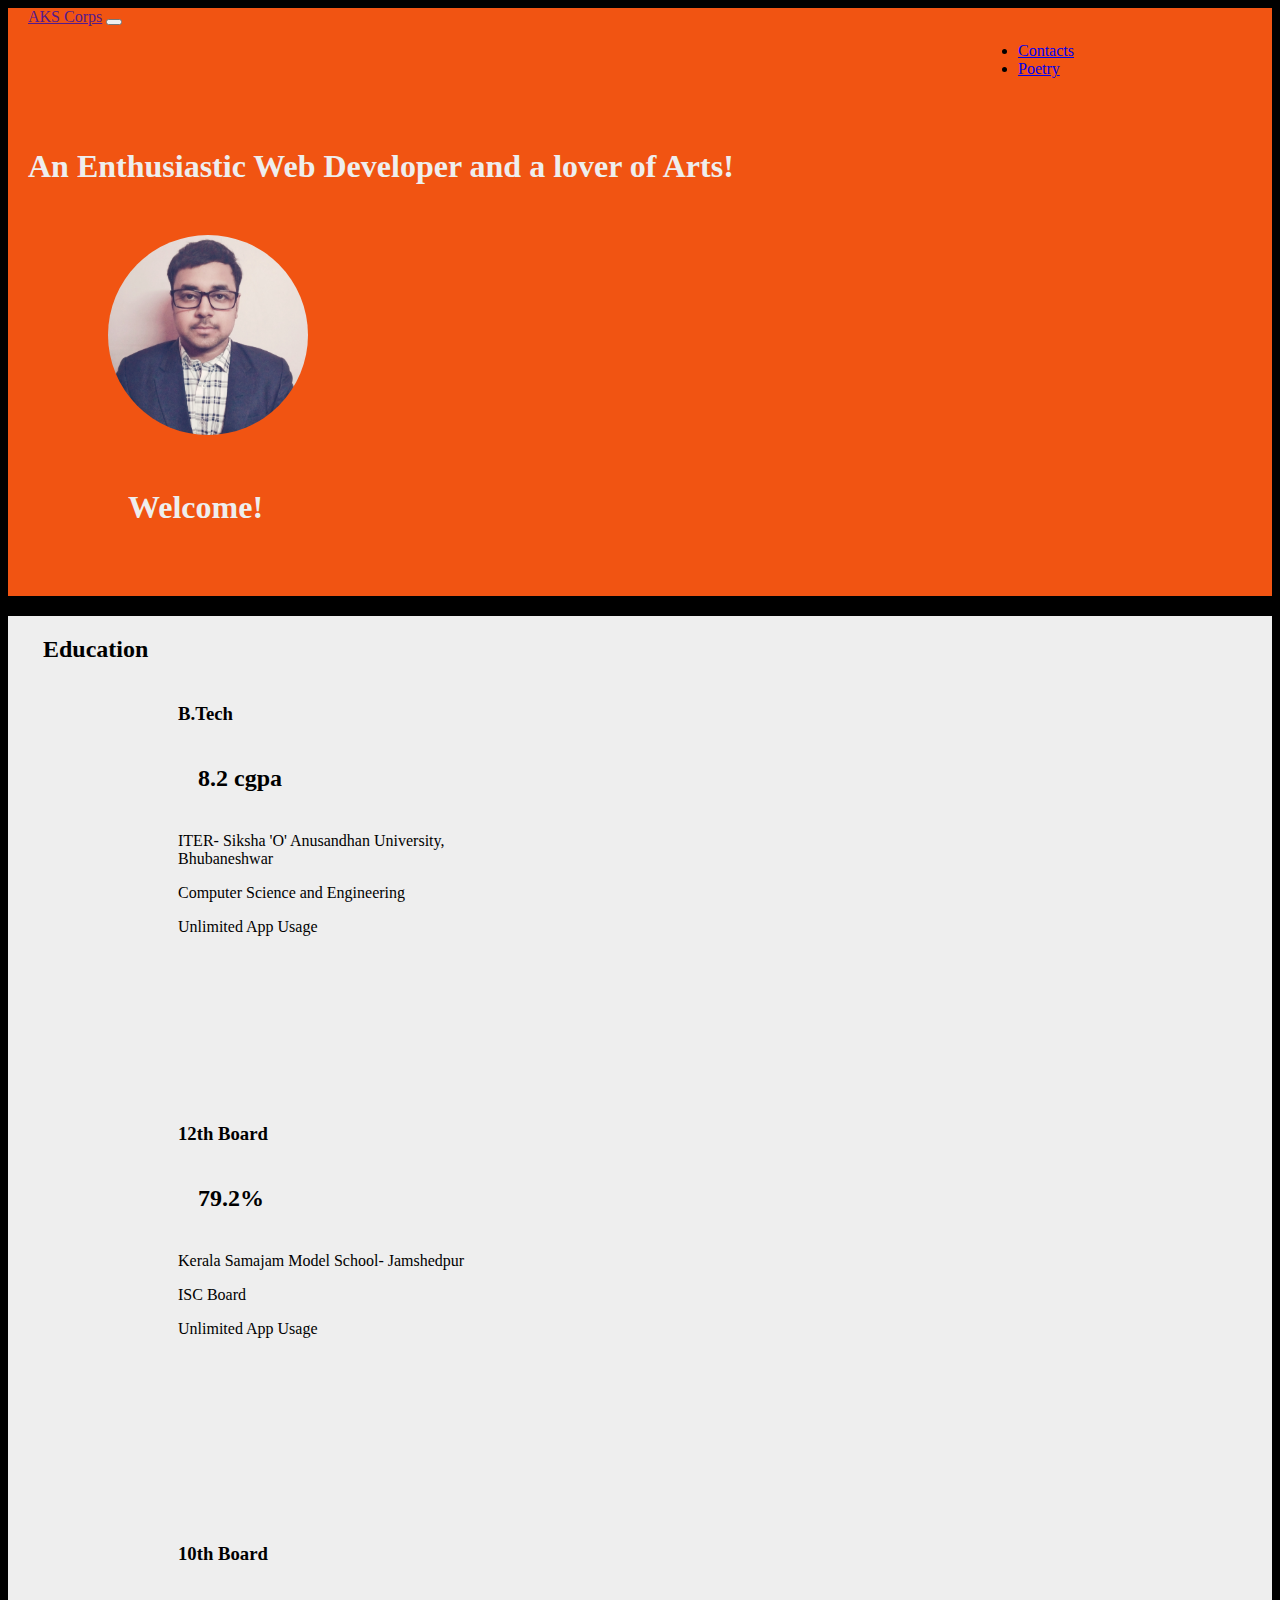
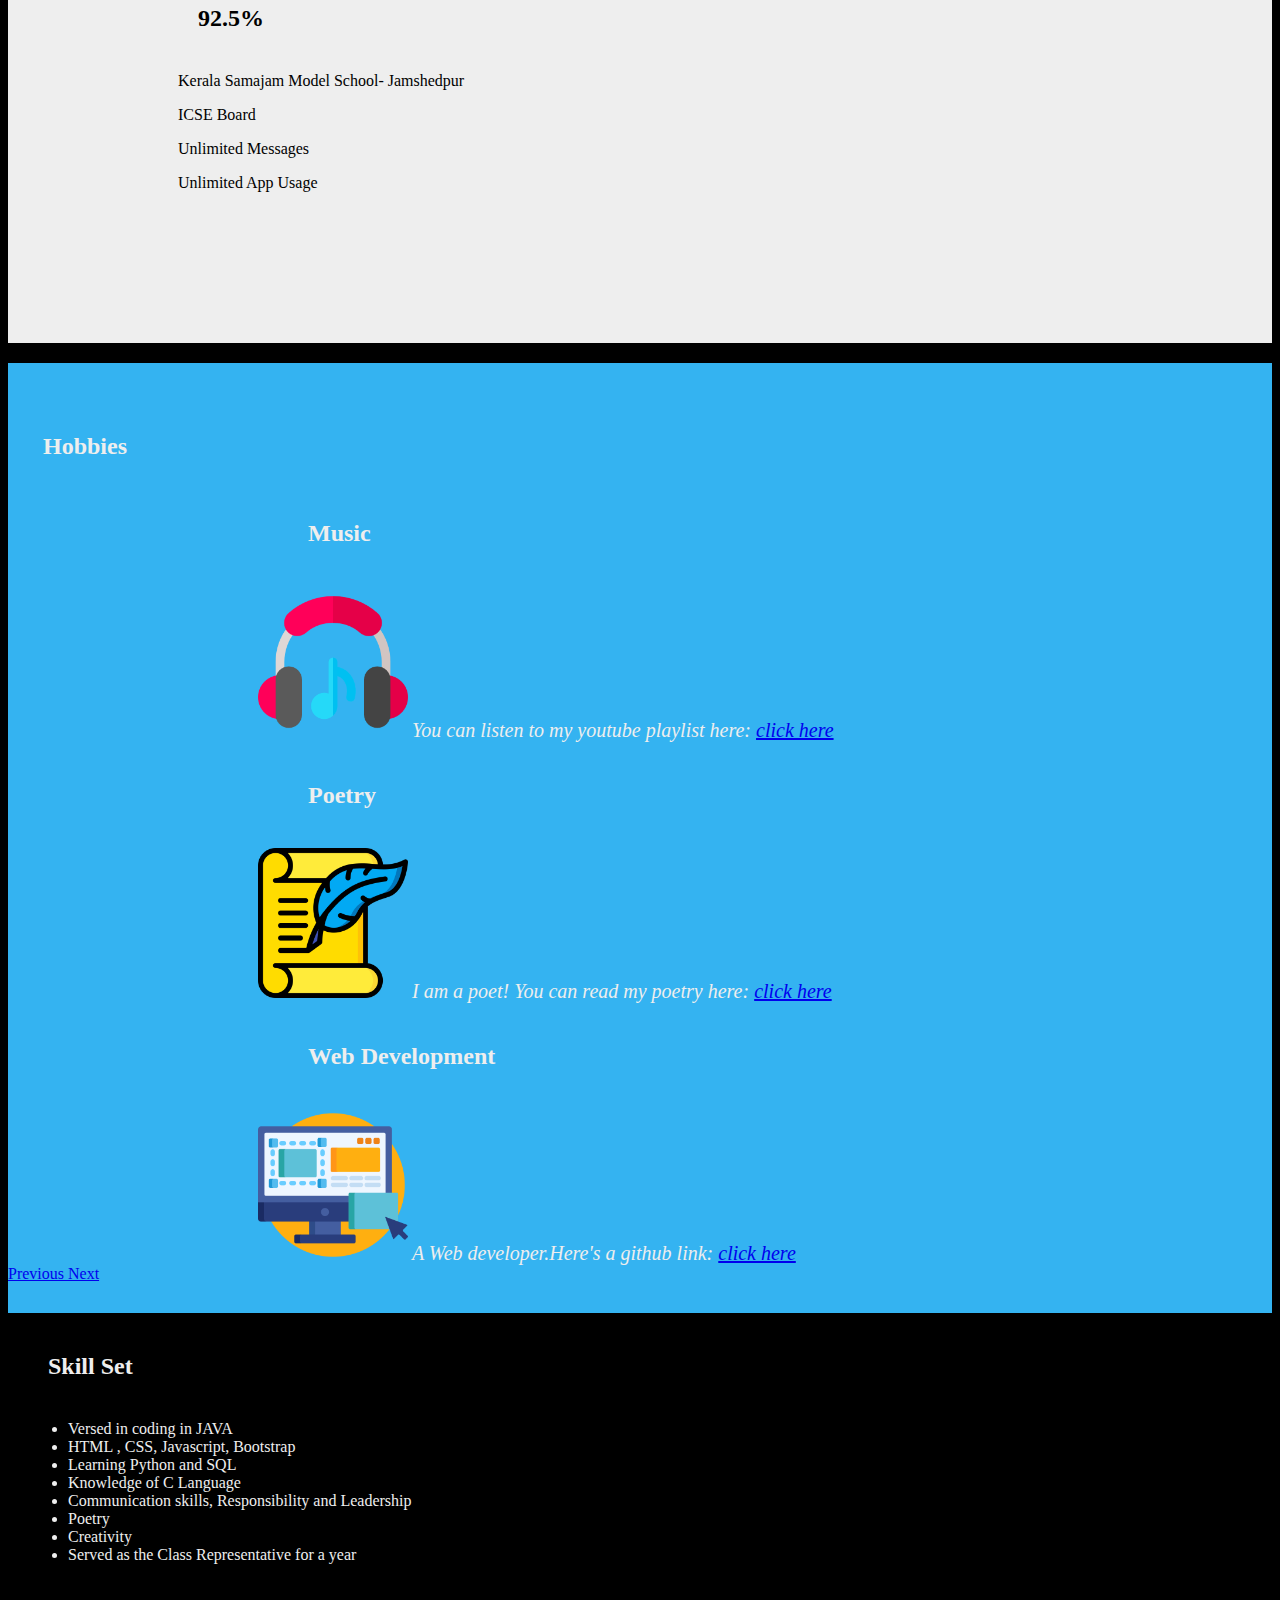
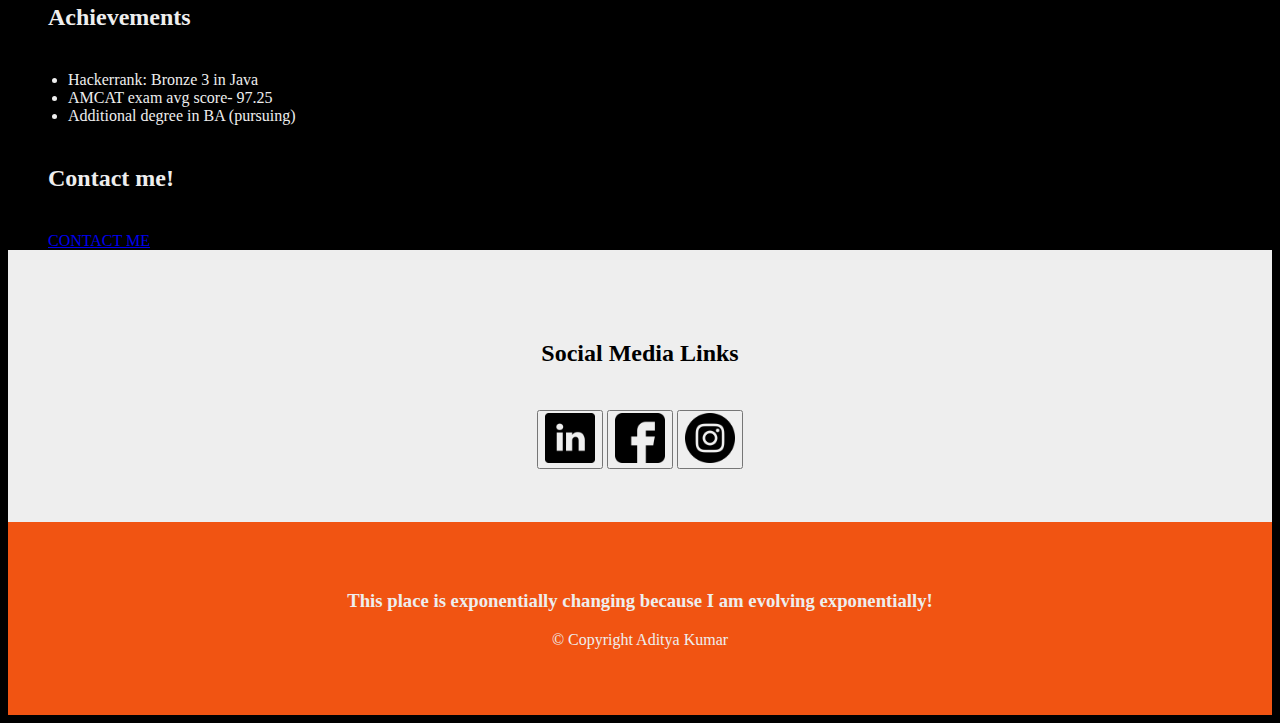
<file: index.html>
<!DOCTYPE html>
<html lang="en" dir="ltr">

<head>
  <meta charset="utf-8">
  <title>Aditya Kumar</title>
  <link rel="icon" href="favicon.ico">
  <link href="https://cdn.jsdelivr.net/npm/bootstrap@5.2.0-beta1/dist/css/bootstrap.min.css" rel="stylesheet" integrity="sha384-0evHe/X+R7YkIZDRvuzKMRqM+OrBnVFBL6DOitfPri4tjfHxaWutUpFmBp4vmVor" crossorigin="anonymous">
  <script src="https://code.jquery.com/jquery-3.4.1.slim.min.js" integrity="sha384-J6qa4849blE2+poT4WnyKhv5vZF5SrPo0iEjwBvKU7imGFAV0wwj1yYfoRSJoZ+n" crossorigin="anonymous"></script>
  <script src="https://cdn.jsdelivr.net/npm/popper.js@1.16.0/dist/umd/popper.min.js" integrity="sha384-Q6E9RHvbIyZFJoft+2mJbHaEWldlvI9IOYy5n3zV9zzTtmI3UksdQRVvoxMfooAo" crossorigin="anonymous"></script>
  <script src="https://cdn.jsdelivr.net/npm/bootstrap@4.4.1/dist/js/bootstrap.min.js" integrity="sha384-wfSDF2E50Y2D1uUdj0O3uMBJnjuUD4Ih7YwaYd1iqfktj0Uod8GCExl3Og8ifwB6" crossorigin="anonymous"></script>
  <link rel="stylesheet" href="portfolio.css">

</head>

<body>
  <section id="title">
    <div class="container-fluid">
      <nav class="navbar bg-dark navbar-expand-lg navbar-dark">
        <a class="navbar-brand" href="">AKS Corps</a>
        <button class="navbar-toggler" type="button" data-toggle="collapse" data-target="#navbarSupportedContent" aria-controls="navbarSupportedContent" aria-expanded="false" aria-label="Toggle navigation">
          <span class="navbar-toggler-icon"></span>
        </button>
        <div class="collapse navbar-collapse" id="navbarSupportedContent">
          <ul class="navbar-nav ml-auto">
            <li class="nav-item navright">
              <a class="nav-link" href="contacts.html">Contacts</a>
            </li>
            <li class="nav-item navright">
              <a class="nav-link" href="https://thoughtsdit.blogspot.com/">Poetry</a>
            </li>
          </ul>
        </div>
      </nav>
      <div class="row container-fluid">
        <div class="col-lg-4 col-md-6 col-sm-12">
          <h1>An Enthusiastic Web Developer and a lover of Arts!</h1>
        </div>
        <div class="col-lg-4 col-md-6 col-sm-12">
          <img id="adityapic" src="aditya.JPG" alt="Aditya">
        </div>
        <div class="col-lg-4 col-md-6 col-sm-12">
          <h1 class="wlcmtxt">Welcome!</h1>
        </div>
      </div>
    </div>
  </section>


  <section id="Education">
    <h2 class="heading2">Education</h2>
    <div class="row">
      <div class="card col-lg-4 col-md-6 col-sm-12">
        <div class="card-header">
          <h3>B.Tech</h3>
        </div>
        <div class="card-body">
          <h2>8.2 cgpa</h2>
          <p>ITER- Siksha 'O' Anusandhan University, Bhubaneshwar</p>
          <p>Computer Science and Engineering</p>
          <p>Unlimited App Usage</p>
        </div>
      </div>
      <div class="card col-lg-4 col-md-6 col-sm-12">
        <div class="card-header">
          <h3>12th Board</h3>
        </div>
        <div class="card-body">
          <h2>79.2%</h2>
          <p>Kerala Samajam Model School- Jamshedpur</p>
          <p>ISC Board</p>
          <p>Unlimited App Usage</p>
        </div>
      </div>
      <div class="card col-lg-4 col-md-6 col-sm-12">
        <div class="card-header">
          <h3>10th Board</h3>
        </div>
        <div class="card-body">
          <h2>92.5%</h2>
          <p>Kerala Samajam Model School- Jamshedpur</p>
          <p>ICSE Board</p>
          <p>Unlimited Messages</p>
          <p>Unlimited App Usage</p>
        </div>
      </div>
    </div>
  </section>
  <section id="hobbies" class="container-fluid">
    <h2 class="heading2">Hobbies</h2>
    <div id="carouselExampleControls" class="carousel slide" data-ride="carousel">
      <div class="carousel-inner">
        <div class="carousel-item">
          <h2 class="hobhead">Music</h2>
          <img class="hobmage" src="music.png" alt="music">
          <em>You can listen to my youtube playlist here: <a href="https://youtube.com/playlist?list=PLKAlb8iv1bCivlUjl33jT9mMxHLeqrO-J" class="btn btn-light">click here</a></em>
        </div>
        <div class="carousel-item active">
          <h2 class="hobhead">Poetry</h2>
          <img class="hobmage" src="poem.png" alt="poetry">
          <em>I am a poet! You can read my poetry here: <a href="https://thoughtsdit.blogspot.com/" class="btn btn-light"> click here</a></em>
        </div>
        <div class="carousel-item">
          <h2 class="hobhead">Web Development</h2>
          <img class="hobmage" src="ux.png" alt="computer">
          <em>A Web developer.Here's a github link: <a href="https://github.com/settings/profile" class="btn btn-light">click here</a></em>
        </div>
      </div>
      <a class="carousel-control-prev" href="#carouselExampleControls" role="button" data-slide="prev">
        <span class="carousel-control-prev-icon" aria-hidden="true"></span>
        <span class="sr-only">Previous</span>
      </a>
      <a class="carousel-control-next" href="#carouselExampleControls" role="button" data-slide="next">
        <span class="carousel-control-next-icon" aria-hidden="true"></span>
        <span class="sr-only">Next</span>
      </a>
    </div>
  </section>
  <section id="Skillset" <div class="row">
    <div class="col-lg-4 col-md-6 col-sm-12 k">
      <h2>Skill Set</h2>
      <ul>
        <li>Versed in coding in JAVA</li>
        <li>HTML , CSS, Javascript, Bootstrap</li>
        <li>Learning Python and SQL</li>
        <li>Knowledge of C Language</li>
        <li>Communication skills, Responsibility and Leadership</li>
        <li>Poetry</li>
        <li>Creativity</li>
        <li>Served as the Class Representative for a year</li>
      </ul>
    </div>
    <div class="col-lg-4 col-md-6 col-sm-12 k">
      <h2>Achievements</h2>
      <ul>
        <li>Hackerrank: Bronze 3 in Java</li>
        <li>AMCAT exam avg score- 97.25</li>
        <li>Additional degree in BA (pursuing)</li>
      </ul>
    </div>
    <div class="col-lg-4 col-md-6 col-sm-12 k">
      <h2>Contact me!</h2>
      <a href="contacts.html" class="btn btn-lg btn-block btn-light d">CONTACT ME</a>
    </div>
  </section>
  <section id="links">
    <center>
      <h2>Social Media Links</h2>

      <table>
        <tr class="k">
          <td><a href="https://www.linkedin.com/mwlite/in/aditya-kumar-1a751b228">
              <button class="bton" type="button" name="button"><img class="exl" src="linkedin.png" alt=""></button>
            </a></td>
          <td> <a href="https://m.facebook.com/100077680776473/">
              <button class="bton" type="button" name="button"><img class="exl" src="facebook.png" alt=""></button>
            </a></td>
          <td> <a href="https://www.instagram.com/?hl=en">
              <button class="bton" type="button" name="button"><img class="exl" src="instagram.png" alt=""></button>
            </a></td>
        </tr>
      </table>
    </center>
  </section>
  <footer id="footer">
    <center>
      <h3>This place is exponentially changing because I am evolving exponentially!</h3>
      <p>© Copyright Aditya Kumar</p>
    </center>

  </footer>
</body>

</html>
</file>
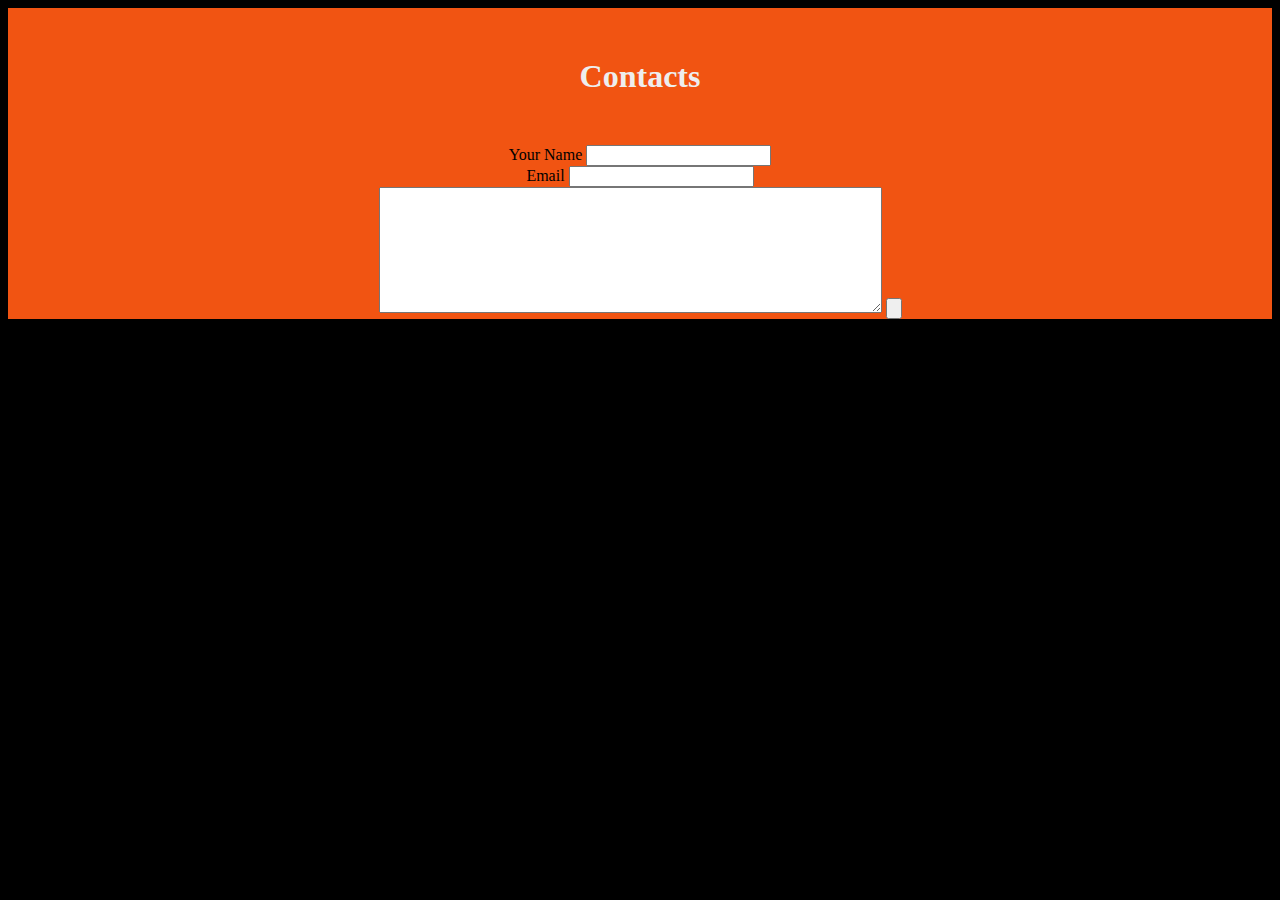
<file: contacts.html>
<!DOCTYPE html>
<html lang="en" dir="ltr">

<head>
  <meta charset="utf-8">
  <title>Contact details</title>
  <link rel="stylesheet" href="portfolio.css">
</head>

<body>
  <center>
    <div class="contactme">
      <h1>Contacts</h1>
      <form class="" action="mailto:1941012260.n.adityakumar@gmail.com" method="post">
        <label for="">Your Name</label>
        <input type="text" name="" value=""><br>
        <label for="">Email</label>
        <input type="email" name="" value=""><br>
        <textarea name="name" rows="8" cols="60"></textarea>
        <input type="submit" name="" value="">
      </form>
    </div>
  </center>

</body>

</html>
</file>
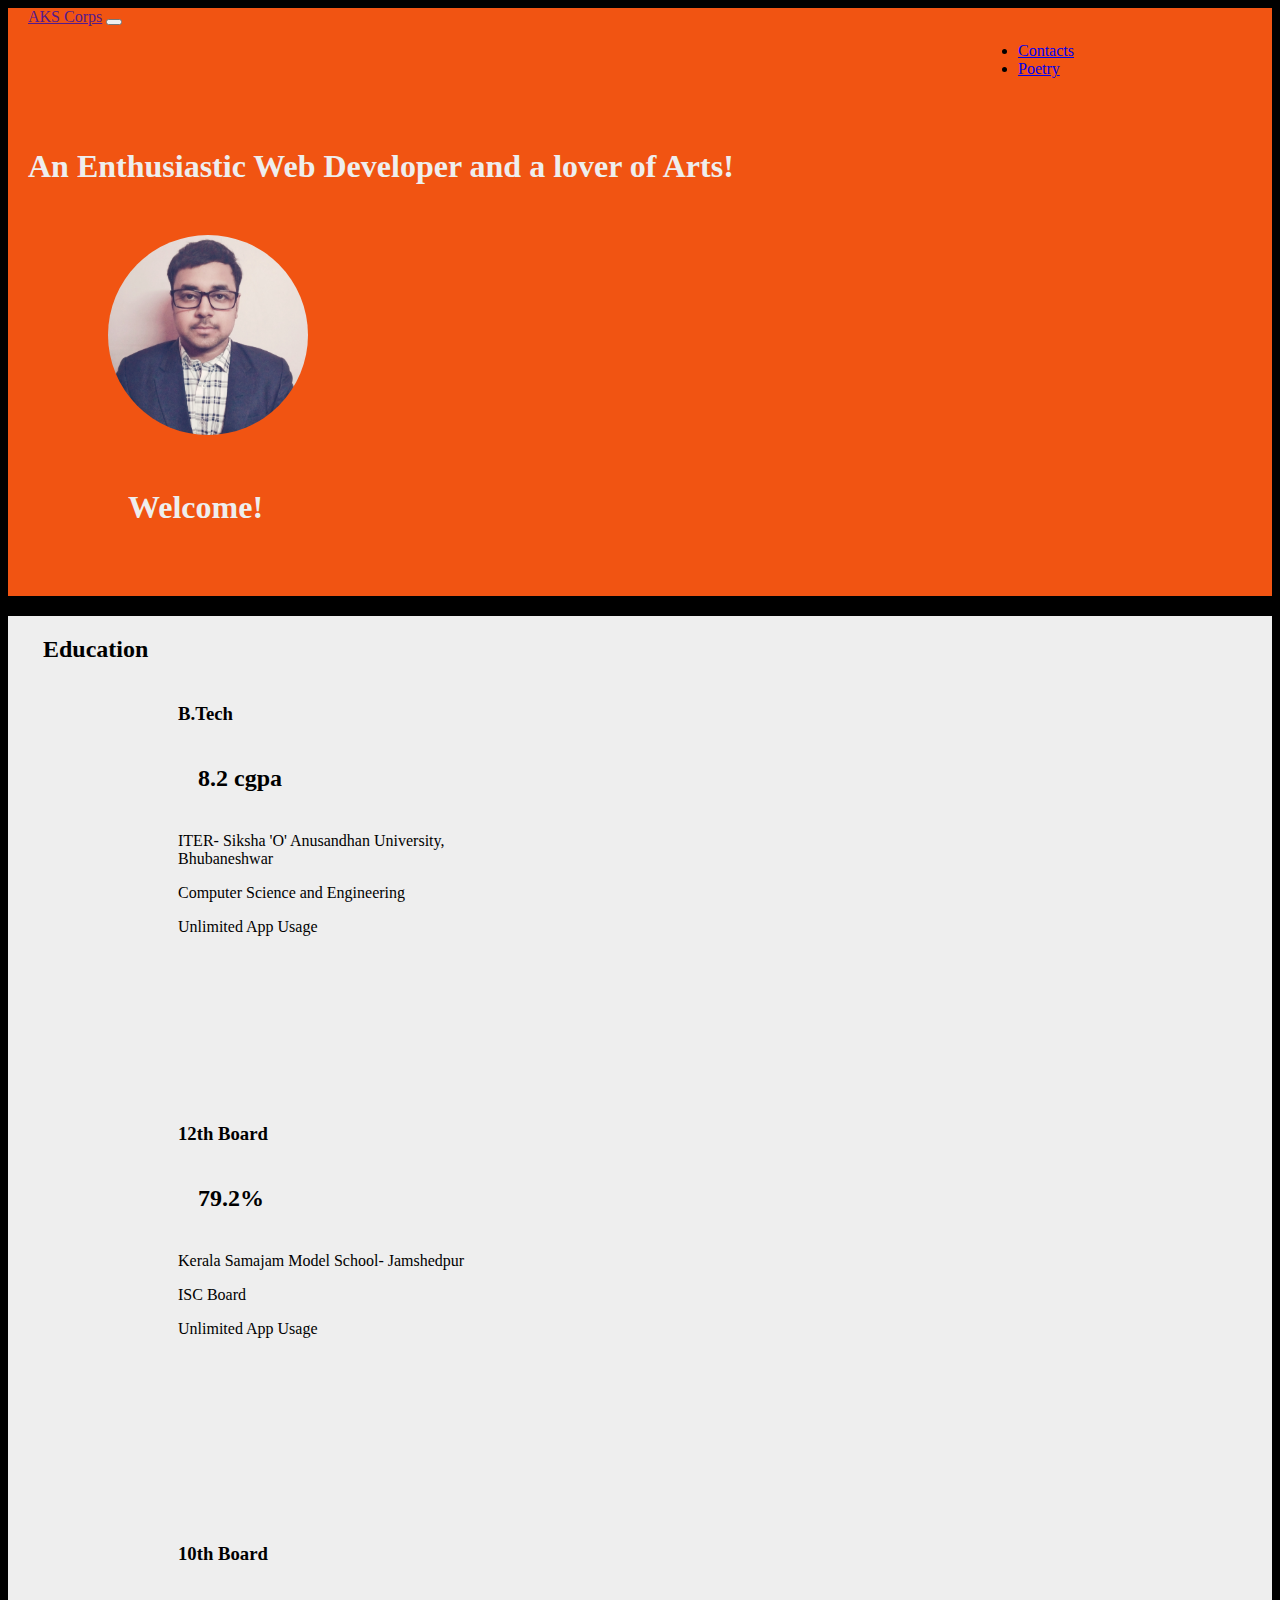
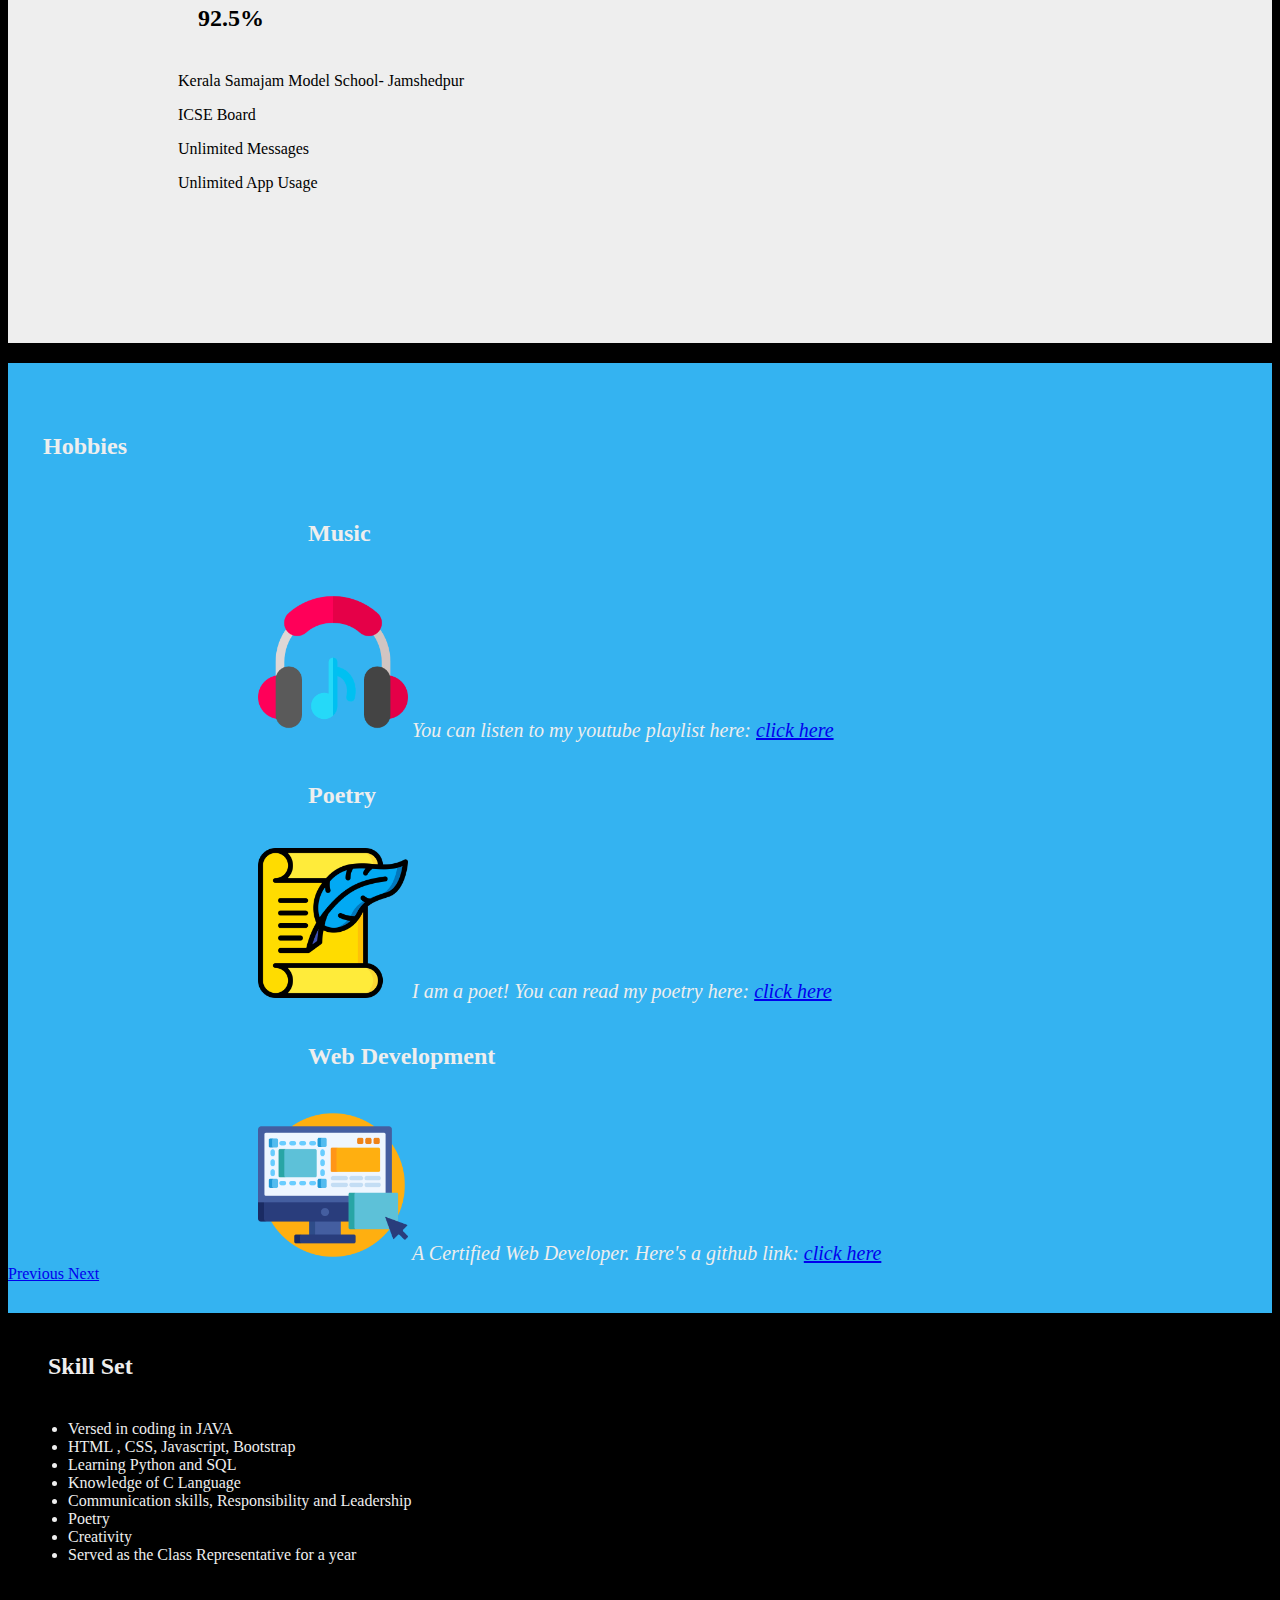
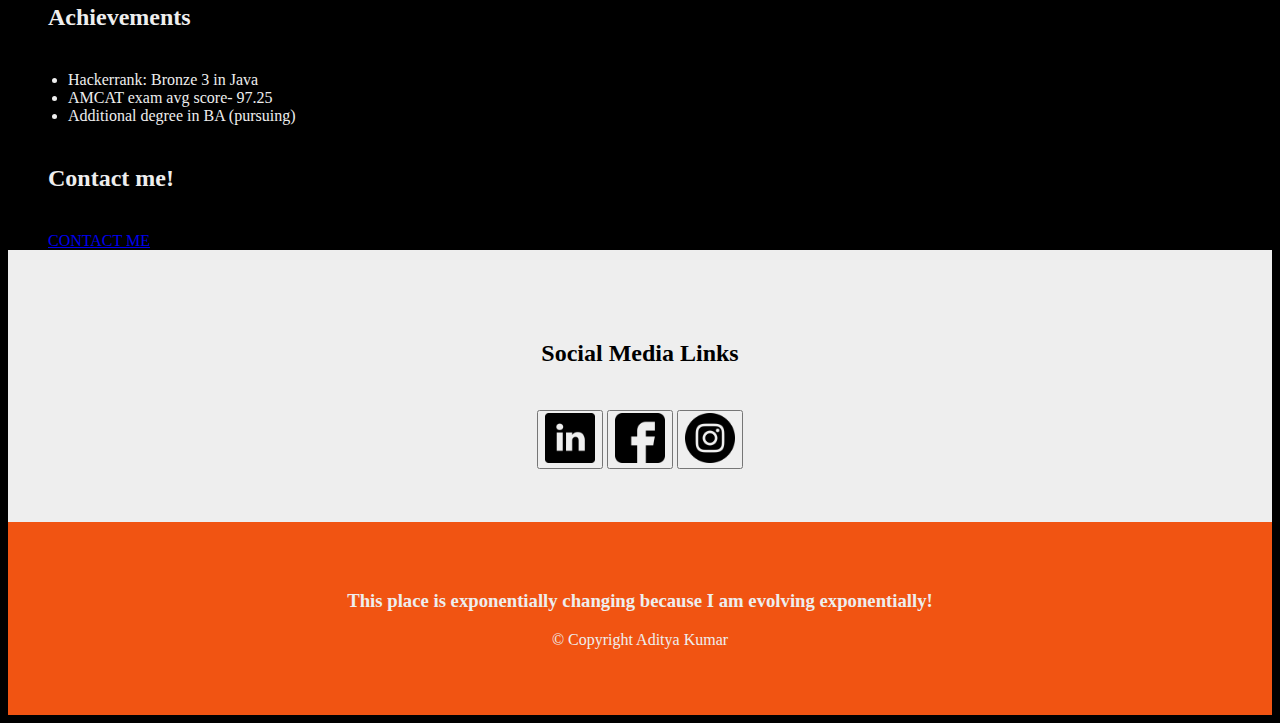
<file: portfolio.html>
<!DOCTYPE html>
<html lang="en" dir="ltr">

<head>
  <meta charset="utf-8">
  <title>Aditya Kumar</title>
  <link rel="icon" href="favicon.ico">
  <link href="https://cdn.jsdelivr.net/npm/bootstrap@5.2.0-beta1/dist/css/bootstrap.min.css" rel="stylesheet" integrity="sha384-0evHe/X+R7YkIZDRvuzKMRqM+OrBnVFBL6DOitfPri4tjfHxaWutUpFmBp4vmVor" crossorigin="anonymous">
  <script src="https://code.jquery.com/jquery-3.4.1.slim.min.js" integrity="sha384-J6qa4849blE2+poT4WnyKhv5vZF5SrPo0iEjwBvKU7imGFAV0wwj1yYfoRSJoZ+n" crossorigin="anonymous"></script>
  <script src="https://cdn.jsdelivr.net/npm/popper.js@1.16.0/dist/umd/popper.min.js" integrity="sha384-Q6E9RHvbIyZFJoft+2mJbHaEWldlvI9IOYy5n3zV9zzTtmI3UksdQRVvoxMfooAo" crossorigin="anonymous"></script>
  <script src="https://cdn.jsdelivr.net/npm/bootstrap@4.4.1/dist/js/bootstrap.min.js" integrity="sha384-wfSDF2E50Y2D1uUdj0O3uMBJnjuUD4Ih7YwaYd1iqfktj0Uod8GCExl3Og8ifwB6" crossorigin="anonymous"></script>
  <link rel="stylesheet" href="portfolio.css">

</head>

<body>
  <section id="title">
    <div class="container-fluid">
      <nav class="navbar bg-dark navbar-expand-lg navbar-dark">
        <a class="navbar-brand" href="">AKS Corps</a>
        <button class="navbar-toggler" type="button" data-toggle="collapse" data-target="#navbarSupportedContent" aria-controls="navbarSupportedContent" aria-expanded="false" aria-label="Toggle navigation">
          <span class="navbar-toggler-icon"></span>
        </button>
        <div class="collapse navbar-collapse" id="navbarSupportedContent">
          <ul class="navbar-nav ml-auto">
            <li class="nav-item navright">
              <a class="nav-link" href="contacts.html">Contacts</a>
            </li>
            <li class="nav-item navright">
              <a class="nav-link" href="https://thoughtsdit.blogspot.com/">Poetry</a>
            </li>
          </ul>
        </div>
      </nav>
      <div class="row container-fluid">
        <div class="col-lg-4 col-md-6 col-sm-12">
          <h1>An Enthusiastic Web Developer and a lover of Arts!</h1>
        </div>
        <div class="col-lg-4 col-md-6 col-sm-12">
          <img id="adityapic" src="aditya.JPG" alt="Aditya">
        </div>
        <div class="col-lg-4 col-md-6 col-sm-12">
          <h1 class="wlcmtxt">Welcome!</h1>
        </div>
      </div>
    </div>
  </section>


  <section id="Education">
    <h2 class="heading2">Education</h2>
    <div class="row">
      <div class="card col-lg-4 col-md-6 col-sm-12">
        <div class="card-header">
          <h3>B.Tech</h3>
        </div>
        <div class="card-body">
          <h2>8.2 cgpa</h2>
          <p>ITER- Siksha 'O' Anusandhan University, Bhubaneshwar</p>
          <p>Computer Science and Engineering</p>
          <p>Unlimited App Usage</p>
        </div>
      </div>
      <div class="card col-lg-4 col-md-6 col-sm-12">
        <div class="card-header">
          <h3>12th Board</h3>
        </div>
        <div class="card-body">
          <h2>79.2%</h2>
          <p>Kerala Samajam Model School- Jamshedpur</p>
          <p>ISC Board</p>
          <p>Unlimited App Usage</p>
        </div>
      </div>
      <div class="card col-lg-4 col-md-6 col-sm-12">
        <div class="card-header">
          <h3>10th Board</h3>
        </div>
        <div class="card-body">
          <h2>92.5%</h2>
          <p>Kerala Samajam Model School- Jamshedpur</p>
          <p>ICSE Board</p>
          <p>Unlimited Messages</p>
          <p>Unlimited App Usage</p>
        </div>
      </div>
    </div>
  </section>
  <section id="hobbies" class="container-fluid">
    <h2 class="heading2">Hobbies</h2>
    <div id="carouselExampleControls" class="carousel slide" data-ride="carousel">
      <div class="carousel-inner">
        <div class="carousel-item">
          <h2 class="hobhead">Music</h2>
          <img class="hobmage" src="music.png" alt="music">
          <em>You can listen to my youtube playlist here: <a href="https://youtube.com/playlist?list=PLKAlb8iv1bCivlUjl33jT9mMxHLeqrO-J" class="btn btn-light">click here</a></em>
        </div>
        <div class="carousel-item active">
          <h2 class="hobhead">Poetry</h2>
          <img class="hobmage" src="poem.png" alt="poetry">
          <em>I am a poet! You can read my poetry here: <a href="https://thoughtsdit.blogspot.com/" class="btn btn-light"> click here</a></em>
        </div>
        <div class="carousel-item">
          <h2 class="hobhead">Web Development</h2>
          <img class="hobmage" src="ux.png" alt="computer">
          <em>A Certified Web Developer. Here's a github link: <a href="https://github.com/settings/profile" class="btn btn-light">click here</a></em>
        </div>
      </div>
      <a class="carousel-control-prev" href="#carouselExampleControls" role="button" data-slide="prev">
        <span class="carousel-control-prev-icon" aria-hidden="true"></span>
        <span class="sr-only">Previous</span>
      </a>
      <a class="carousel-control-next" href="#carouselExampleControls" role="button" data-slide="next">
        <span class="carousel-control-next-icon" aria-hidden="true"></span>
        <span class="sr-only">Next</span>
      </a>
    </div>
  </section>
  <section id="Skillset" <div class="row">
    <div class="col-lg-4 col-md-6 col-sm-12 k">
      <h2>Skill Set</h2>
      <ul>
        <li>Versed in coding in JAVA</li>
        <li>HTML , CSS, Javascript, Bootstrap</li>
        <li>Learning Python and SQL</li>
        <li>Knowledge of C Language</li>
        <li>Communication skills, Responsibility and Leadership</li>
        <li>Poetry</li>
        <li>Creativity</li>
        <li>Served as the Class Representative for a year</li>
      </ul>
    </div>
    <div class="col-lg-4 col-md-6 col-sm-12 k">
      <h2>Achievements</h2>
      <ul>
        <li>Hackerrank: Bronze 3 in Java</li>
        <li>AMCAT exam avg score- 97.25</li>
        <li>Additional degree in BA (pursuing)</li>
      </ul>
    </div>
    <div class="col-lg-4 col-md-6 col-sm-12 k">
      <h2>Contact me!</h2>
      <a href="contacts.html" class="btn btn-lg btn-block btn-light d">CONTACT ME</a>
    </div>
  </section>
  <section id="links">
    <center>
      <h2>Social Media Links</h2>

      <table>
        <tr class="k">
          <td><a href="https://www.linkedin.com/mwlite/in/aditya-kumar-1a751b228">
              <button class="bton" type="button" name="button"><img class="exl" src="linkedin.png" alt=""></button>
            </a></td>
          <td> <a href="https://m.facebook.com/100077680776473/">
              <button class="bton" type="button" name="button"><img class="exl" src="facebook.png" alt=""></button>
            </a></td>
          <td> <a href="https://www.instagram.com/?hl=en">
              <button class="bton" type="button" name="button"><img class="exl" src="instagram.png" alt=""></button>
            </a></td>
        </tr>
      </table>
    </center>
  </section>
  <footer id="footer">
    <center>
      <h3>This place is exponentially changing because I am evolving exponentially!</h3>
      <p>© Copyright Aditya Kumar</p>
    </center>

  </footer>
</body>

</html>
</file>
<file: portfolio.css>
#title{
  background-color: #f15412;
  padding-bottom: 20px;
}
#adityapic{
  border-radius: 100%;
  height: 200px;
  width: 200px;
  position: relative;
  left: 100px;
}
.navbar{
  margin: 0px 20px 20px 20px;
}
#Skillset{
  background-color: #000000;
  color: #eeeeee;
  padding-left: 20px;
}
h1{
  margin: 0px 20px;
  padding: 50px 0px;
  color: #eeeeee;
}
#Education{
  background-color: #eeeeee;
}
.card{
  margin: 20px;
  height: 400px;
  width: 300px;
  position: relative;
  left: 150px;
}
h2{
  padding: 20px 0;
  margin-left: 20px;
  margin-right: 20px;
}
.heading2{
  margin-left: 35px;
}
#hobbies{
background-color: #34b3f1;
color: #eeeeee;
padding: 30px 0px;
}
.carousel-item{
  padding-left: 100px;
  padding-right: 100px;
}
.hobmage{
  height: 150px;
  width: 150px;
  margin-left: 150px;
}
.hobhead{
  margin-left: 200px;
}
em{
  font-size: 20px;
}
.btn:hover{
  background-color: #f15412;
}
.k{
  padding 5px;
}
#footer{
  padding: 50px 0;
  background-color: #f15412;
  color: #eeeeee;
}
.contactme{
  background-color: #f15412;
  color: #000000;
}
.d{
  position: relative;
  left: 20px;
}
.navright{
  position: relative;
  left: 950px;
}
body{
  background-color: black;
}
#links{
  background: #eeeeee;
  color: #000000;
  padding: 50px 20px;
}
.exl{
  height: 50px;
  width: 50px;
}
.exl:hover{
  color: #f15412;
}
.wlcmtxt{
  position: relative;
  left: 100px;
}
td{
  margin: 20px;
}
</file>
